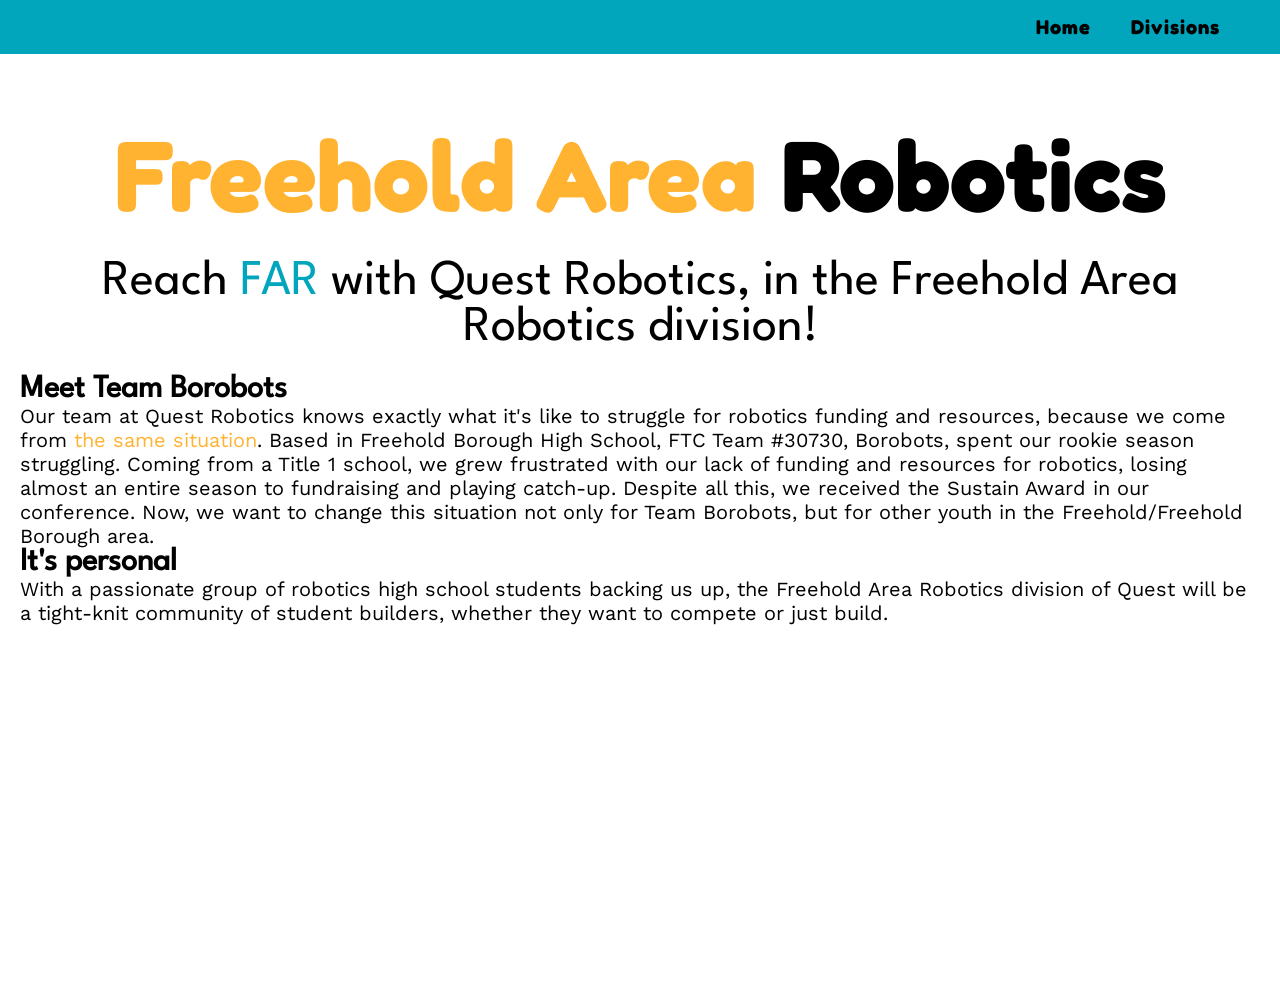
<file: FAR.html>
<!DOCTYPE html>
<html lang="en">
<head>
    <meta charset="UTF-8">
    <title>Quest Robotics - Freehold Area Robotics</title>
    <link rel="stylesheet" href="styles.css">
</head>
<body>

<nav class="navbar">
    <div class="nav-container">
        <div class="nav_links">
            <a href="index.html">Home</a></li>
            <div class="drop-btn">
                Divisions

                <div class="dropdown active">
                    <a href="FAR.html" class="active">FAR</a>
                    <a href="AIR.html">AIR</a>
                    <a href="NUR.html">NUR</a>
                </div>
            </div>
        </div>
    </div>
</nav>

<main class="far-main-content">
    <div id="far_head"><span class="highlight">Freehold Area</span>&nbsp;Robotics</div>
    <p id="far_elab">Reach&nbsp;<span class="glow">FAR</span>&nbsp;with Quest Robotics, in the Freehold Area Robotics division!</p>
    <div id="start">
        <!-- img here -->
        <h1>Meet Team Borobots</h1>
        <p>Our team at Quest Robotics knows exactly what it's like to struggle for robotics funding and resources, because we come from&nbsp;<span class="highlight">the same situation</span>. Based in Freehold Borough High School, FTC Team #30730, Borobots, spent our rookie season struggling. Coming from a Title 1 school, we grew frustrated with our lack of funding and resources for robotics, losing almost an entire season to fundraising and playing catch-up. Despite all this, we received the Sustain Award in our conference. Now, we want to change this situation not only for Team Borobots, but for other youth in the Freehold/Freehold Borough area.</p>
    </div>
    <div id="personal">
        <!-- img here -->
        <h1>It's personal</h1>
        <p>With a passionate group of robotics high school students backing us up, the Freehold Area Robotics division of Quest will be a tight-knit community of student builders, whether they want to compete or just build.</p>
    </div>
</main>


</body>
</html>
</file>
<file: styles.css>
* {
    margin: 0;
    padding: 0;
    box-sizing: border-box;
}

:root {
    color-scheme: light dark;

    --bg-color: light-dark(white, #121212);
    --text-color: light-dark(black, white);
    --border-color: light-dark(black, white);

    /*glow variables*/
    --cyan-glow: 0 0 10px #01a6bd, 0 0 20px #01a6bd;
    --orange-glow: 0 0 10px #ffb331, 0 0 20px #ffb331;

}

@media (prefers-color-scheme: light) {
    :root {
        --cyan-glow: none;
        --orange-glow: none;
    }
}

.hero-section {
    position: fixed;
    top: 0;
    left: 0;
    width: 100%;
    height: 100%;

    background-image: linear-gradient(rgba(0, 0, 0, 0.3), rgba(0, 0, 0, 0.3)), url('images/quest-hero-background.png');
    background-size: cover;
    background-position: center;
    z-index: 1;

    display: flex;
    justify-content: center;
    align-items: center
}

.hero-logo {
    width: 100%;
    max-width: 100000px;
    height: auto;
}

.navbar {
    position: sticky;
    top: 0;
    width: 100%;
    background-color: #01a6bd;
    z-index: 1000;
    margin-bottom: 40px;
}

.nav-container {
    max-width: 1200px;
    margin: 0 auto;
    display: flex;
    justify-content: end;
    padding: 15px 20px;
}

.nav_links {
    display: flex;
    gap: 40px;


    a, .drop-btn {
        display: block;
        color: var(--text-color);
        text-decoration: none;
        font-family: 'FredokaCanva', 'sans-serif';
        font-size: 20px;
        font-weight: bold;
        letter-spacing: 1px;
        transition: color 0.3s ease, text-shadow 0.3s ease;
    }
}

.nav_links a:hover {
    text-shadow: var(--orange-glow);
}

.drop-btn {
    position: relative;
    display: inline-block;
}

.nav_links a.active {
    text-shadow: 0 0 10px var(--bg-color), 0 0 20px var(--bg-color);
}

.dropdown {
    display: none;
    position: absolute;
    top: 100%;
    left: 0;
    width: max-content;
    text-align: center;
    background-color: #018699;
    border: 1px solid rgba(255, 255, 255, 0.1);
    z-index: 1000;

    border-radius: 6px;
    box-shadow: 0 8px 24px rgba(0, 0, 0, 0.2);
    padding: 8px 0;

    a {
        display: block;
        padding: 10px 10px;
        text-shadow: none;
    }
}

.dropdown a:hover {
    text-shadow: var(--orange-glow);
}

.drop-btn:hover {
    text-shadow: var(--orange-glow);
}

.drop-btn:hover .dropdown, .dropdown:hover {
    display: block;
}

.home-main-content {
    position: relative;
    z-index: 2;
    margin-top: 100vh;
    background-color: var(--bg-color);
    padding: 60px 20px;
    min-height: 100vh;
    color: var(--text-color);
}

@font-face {
    font-family: 'FredokaCanva';
    src: url('fonts/Fredoka-Bold.ttf');
    font-weight: 700;
    font-style: normal;
}

@font-face {
    font-family: 'LeagueSpartan';
    src: url('fonts/LeagueSpartan-Regular.ttf');
    font-style: normal;
}

@font-face {
    font-family: 'CanvaSans';
    src: url('fonts/WorkSans-Regular.ttf');
    font-style: normal;
}

/*Below is only for index.html, aka Home*/

#mission_intro, #mission_elab {
    display: flex;
    padding: 24px;
    /*text-align: center;*/
    /*border-radius: 16px;*/
    /*border: 2px solid black;*/
    margin-bottom: 16px;
    font-family: 'CanvaSans', 'sans-serif';
    font-size: 20px;

    .highlight {
        color: #ffb331;
        font-weight: bold;
        transition: text-shadow 0.3s ease;
    }

    .highlight:hover {
        text-shadow: var(--orange-glow);
    }
}

#abt_grid {
    display: grid;
    grid-template-columns: repeat(3, 1fr);
    grid-auto-rows: min-content;
    /*grid-template-rows: repeat(2, 1fr);*/
    margin-bottom: 45px;
    justify-content: center;
}

#abtf, #abtm, #abtc {
    text-align: center;
    border-radius: 16px;
    border: 4px solid #01a6bd;
    margin: 0 10px;
    transition: transform 0.3s ease, box-shadow 0.3s ease;

    p {
        padding: 10px 30px;
        font-family: 'CanvaSans', 'sans-serif';
    }
    h3 {
        margin-top: 15px;
        font-family: 'LeagueSpartan', 'sans-serif';
        font-size: 30px;
    }
}

#abtf:hover, #abtm:hover, #abtc:hover {
    transform: translateY(-8px);
    box-shadow: var(--cyan-glow);
}

#diff {
    padding-left: 20px;
    .highlight {
        color: #ffb331;
        font-weight: bold;
        transition: text-shadow 0.3s ease;
    }

    .highlight:hover {
        text-shadow: var(--orange-glow);
    }

    li {
        font-family: 'CanvaSans', 'sans-serif';
        margin: 15px 0;
        .item_head {
            font-size: 20px !important;
            .glow {
                color: #01a6bd;
                font-weight: bold;
                transition: text-shadow 0.3s ease;
            }

            .glow:hover {
                text-shadow: var(--cyan-glow);
            }
        }
        p {
            margin-top: 10px;
        }
    }
}

#diffheadtemp {
    font-family: 'LeagueSpartan', 'sans-serif';
    font-size: 30px;
    margin-bottom: 10px;
}

/*Below is only for FAR.html, aka FAR landing page*/

.far-main-content {
    background-color: var(--bg-color);
    padding: 20px;
    min-height: 100vh;
    color: var(--text-color);
}

#far_head {
    font-size: 100px;
    font-family: 'FredokaCanva', 'sans-serif';
    text-align: center;
    .highlight {
        color: #ffb331;
        transition: text-shadow 0.3s ease;
    }

    .highlight:hover {
        text-shadow: 0 0 10px rgba(255, 179, 49, 0.4), 0 0 20px rgba(255, 179, 49, 0.3);
    }
}

#far_elab {
    font-size: 50px;
    font-family: 'LeagueSpartan', 'sans-serif';
    text-align: center;
    padding: 24px 16px;
    .glow {
        color: #01a6bd;
        transition: text-shadow 0.3s ease;
    }

    .glow:hover {
        text-shadow: var(--cyan-glow);
    }
}

.far-main-content > div > p {
    font-family: 'CanvaSans', 'sans-serif';
    font-size: 20px;

    .highlight {
        color: #ffb331;
        transition: text-shadow 0.3s ease;
    }

    .highlight:hover {
        text-shadow: var(--orange-glow);
    }
}

.far-main-content > div > h1 {
    font-family: 'LeagueSpartan', 'sans-serif';
}
</file>
